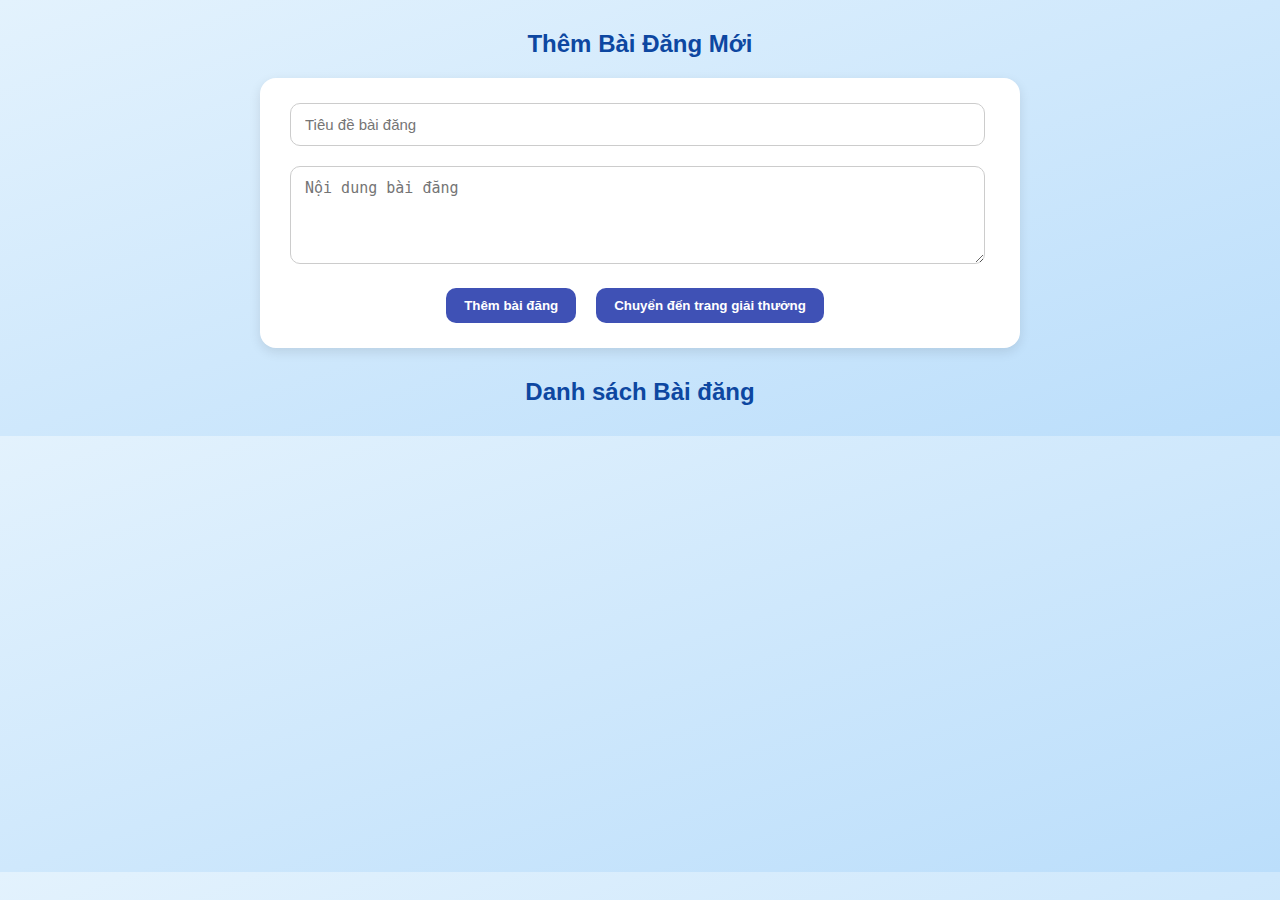
<file: baidang.html>
<!DOCTYPE html>
<html lang="vi">
<head>
  <meta charset="UTF-8">
  <title>Quản lý Bài đăng</title>
  <link rel="stylesheet" href="baidang.css">
</head>
<body>

  <h2>Thêm Bài Đăng Mới</h2>
  <form id="postForm">
    <input type="text" id="title" placeholder="Tiêu đề bài đăng" required />
    <textarea id="content" rows="4" placeholder="Nội dung bài đăng" required></textarea>
    <div style="display: flex; justify-content: center; gap: 10px;">
      <button type="submit">Thêm bài đăng</button>
      <button onclick="window.location='giaithuong.html'">Chuyển đến trang giải thưởng</button>
    </div>

  </form>

  <h2>Danh sách Bài đăng</h2>
  <div id="postList"></div>

  <script src="baidang.js"></script>
</body>
</html>
</file>
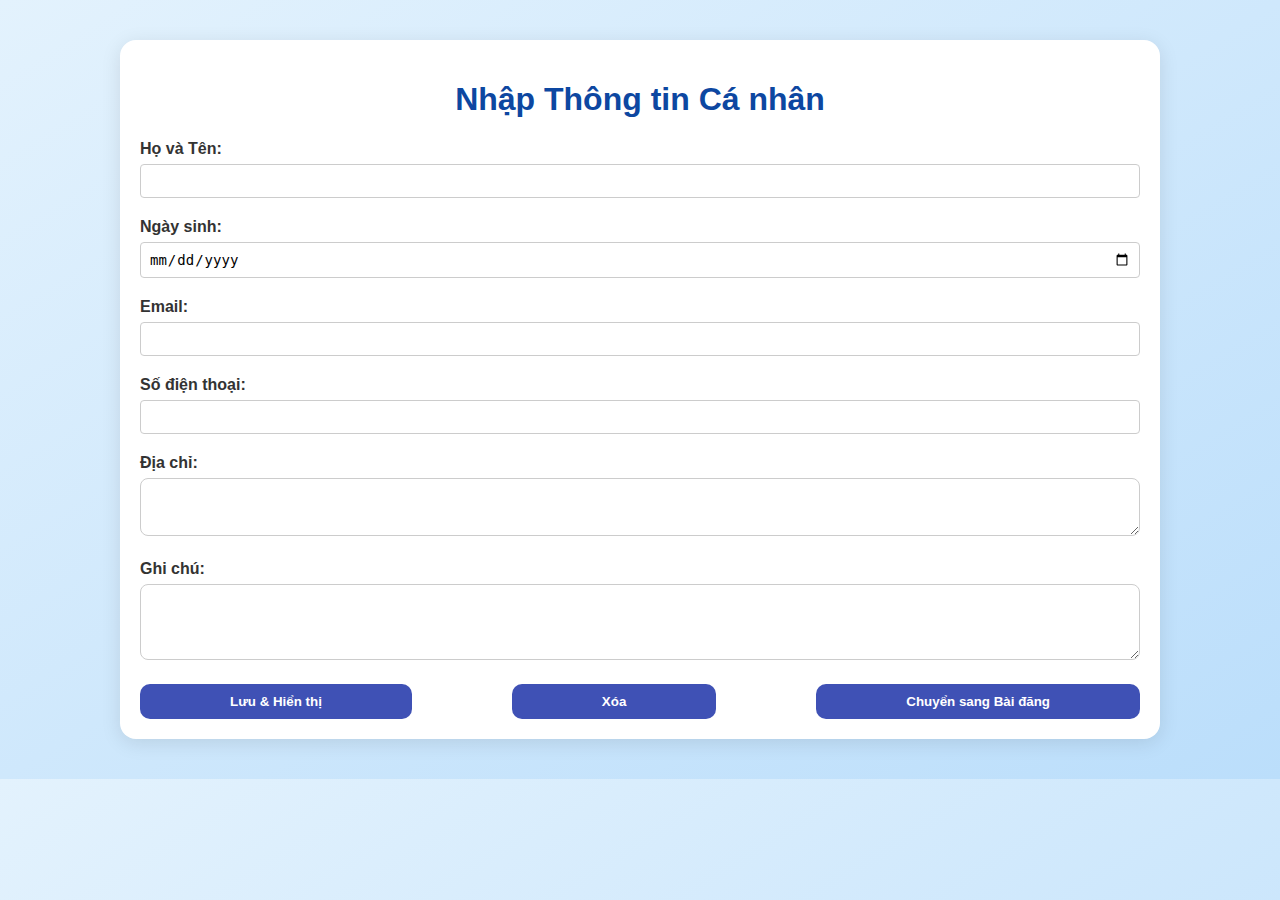
<file: my-app.html>
<!DOCTYPE html>
<html lang="vi">
<head>
  <meta charset="UTF-8">
  <title>Nhập Thông tin Cá nhân</title>
  <link rel="stylesheet" href="my-app.css">
</head>
<body>
  <div class="form-container">
    <h1>Nhập Thông tin Cá nhân</h1>
    <form id="infoForm">
      <div class="form-group">
        <label for="fullName">Họ và Tên:</label>
        <input type="text" id="fullName" required>
      </div>
      <div class="form-group">
        <label for="dob">Ngày sinh:</label>
        <input type="date" id="dob">
      </div>
      <!-- <div class="form-group-gender">
        <label>Giới tính</label>
            <select id="gender" required style="margin-left: 20px;">
              <option value="Nam">Nam</option>
              <option value="Nữ">Nữ</option>
              <option value="Khác">Khác</option>
            </select>
      </div> -->
      <div class="form-group">
        <label for="email">Email:</label>
        <input type="email" id="email">
      </div>
      <div class="form-group">
        <label for="phone">Số điện thoại:</label>
        <input type="text" id="phone">
      </div>
      <div class="form-group">
        <label for="address">Địa chỉ:</label>
        <textarea id="address" rows="2"></textarea>
      </div>
      <div class="form-group">
        <label for="notes">Ghi chú:</label>
        <textarea id="notes" rows="3"></textarea>
      </div>
      <div class="btn-group">
        <button type="button" id="btnSave">Lưu & Hiển thị</button>
        <button type="button" id="btnClear">Xóa</button>
        <button type="button" id="btnNext">Chuyển sang Bài đăng</button>
      </div>
    </form>
  </div>

  <script src="script.js"></script>
</body>
</html>
</file>
<file: baidang.css>
/* Tổng thể trang */
body {
  margin: 0;
  padding: 0;
  font-family: 'Segoe UI', sans-serif;
  background: linear-gradient(to bottom right, #e3f2fd, #bbdefb);
}

/* Tiêu đề chính */
h2 {
  text-align: center;
  color: #0d47a1;
  margin-top: 30px;
}

/* Form thêm bài đăng */
form {
  max-width: 700px;
  margin: 20px auto;
  background: white;
  padding: 25px 30px;
  border-radius: 16px;
  box-shadow: 0 4px 12px rgba(0, 0, 0, 0.1);
}

/* Input và textarea */
input[type="text"],
textarea {
  width: 95%;
  padding: 12px 14px;
  margin-bottom: 20px;
  border: 1px solid #ccc;
  border-radius: 10px;
  font-size: 15px;
}

input:focus,
textarea:focus {
  border-color: #3f51b5;
  outline: none;
  box-shadow: 0 0 4px rgba(63, 81, 181, 0.4);
}

/* Nút */
button {
  background-color: #3f51b5;
  color: white;
  border: none;
  padding: 10px 18px;
  border-radius: 10px;
  font-weight: bold;
  cursor: pointer;
  transition: background-color 0.3s;
  margin-right: 10px;
}

button:hover {
  background-color: #303f9f;
}

/* Danh sách bài đăng */
#postList {
  max-width: 700px;
  margin: 30px auto;
}

/* Mỗi bài đăng */
.post {
  background: white;
  border-left: 6px solid #3f51b5;
  padding: 16px 20px;
  margin-bottom: 18px;
  border-radius: 12px;
  box-shadow: 0 3px 8px rgba(0, 0, 0, 0.07);
}

.post h3 {
  margin: 0;
  font-size: 18px;
  color: #0d47a1;
}

.post p {
  margin-top: 8px;
  font-size: 15px;
  color: #555;
}
</file>
<file: my-app.css>
body {
  background: linear-gradient(to bottom right, #e3f2fd, #bbdefb);
  font-family: 'Segoe UI', sans-serif;
  margin: 0;
}


.form-container {
  background-color: white;
  border-radius: 16px;
  box-shadow: 0 4px 20px rgba(0, 0, 0, 0.1);
  max-width: 1000px;
  margin: 40px auto;
  padding: 20px;
}
/* .form-group-gender {
  display: flex;
  flex-direction: column;
  margin-bottom: 20px;
} */
h1 {
  text-align: center;
  color: #0d47a1;
  font-weight: bold;
}

label {
  display: block;
  margin-bottom: 6px;
  font-weight: 600;
  color: #333;
}

input[type="text"],
input[type="email"],
input[type="date"],
textarea {
  width: 982px;
  padding: 8px;
  border: 1px solid #ccc;
  border-radius: 4px;
  font-size: 14px;
}

input, textarea {
  width: 970px;
  padding: 10px 14px;
  border: 1px solid #ccc;
  border-radius: 8px;
  margin-bottom: 20px;
  font-size: 15px;
}

button {
  background-color: #3f51b5;
  color: white;
  border: none;
  padding: 10px 90px;
  border-radius: 10px;
  font-weight: bold;
  cursor: pointer;
  transition: background-color 0.3s;
}

button:hover {
  background-color: #303f9f;
}

.btn-group {
  display: flex;
  justify-content: space-between;
  gap: 10px;
}


button:focus {
  outline: none;
}

input:focus, textarea:focus {
  outline: none;
  border-color: #3f51b5;
  box-shadow: 0 0 5px rgba(63, 81, 181, 0.5);
}
</file>
